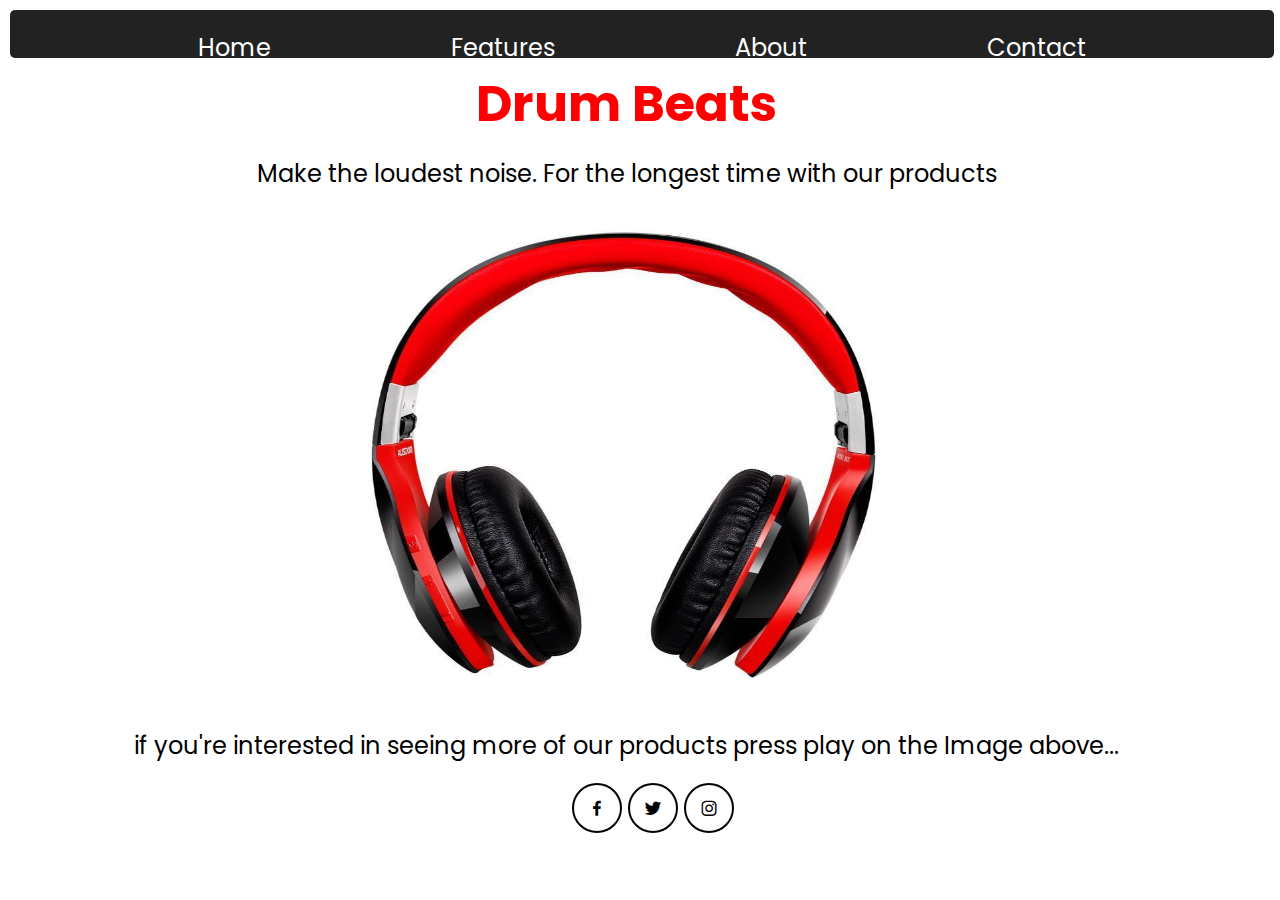
<file: index.html>
<!DOCTYPE html>
<html lang="en">
<head>
    <meta charset="UTF-8">
    <meta name="viewport" content="width=device-width, initial-scale=1.0">
    <title>Welcome</title>
    <link rel="stylesheet" href="CSS/index.css">
    <link href='https://unpkg.com/boxicons@2.1.4/css/boxicons.min.css' rel='stylesheet'>
</head>
<body>
  <nav>
    <ul>
        <li class="link"><a href="home.html">Home</a></li>
        <li class="link"><a href="features.html">Features</a></li>
        <li class="link"><a href="About.html">About</a></li>
        <li class="link"><a href="contact.html">Contact</a></li>
    </ul>
</nav>
    <div class="container">
        <h1>Drum Beats</h1>
        <p>Make the loudest noise. For the longest time with our products</p>
        <img src="Images/3CM-AH2s.jpg" alt="Headphone">
        <a href="home.html" class="btn"><i class='bx bx-play-circle'></i></a>
        <a href=""></a>
        <p>if you're interested in seeing more of our products press play on the Image above...</p>
      </div>

      <div class="social-icons">
        <a href="www.facebook.com"><i class='bx bxl-facebook' ></i></a>
        <a href=""><i class='bx bxl-twitter' ></i></a>
        <a href=""><i class='bx bxl-instagram' ></i></a>
      </div>
    
</body>
</html>
</file>
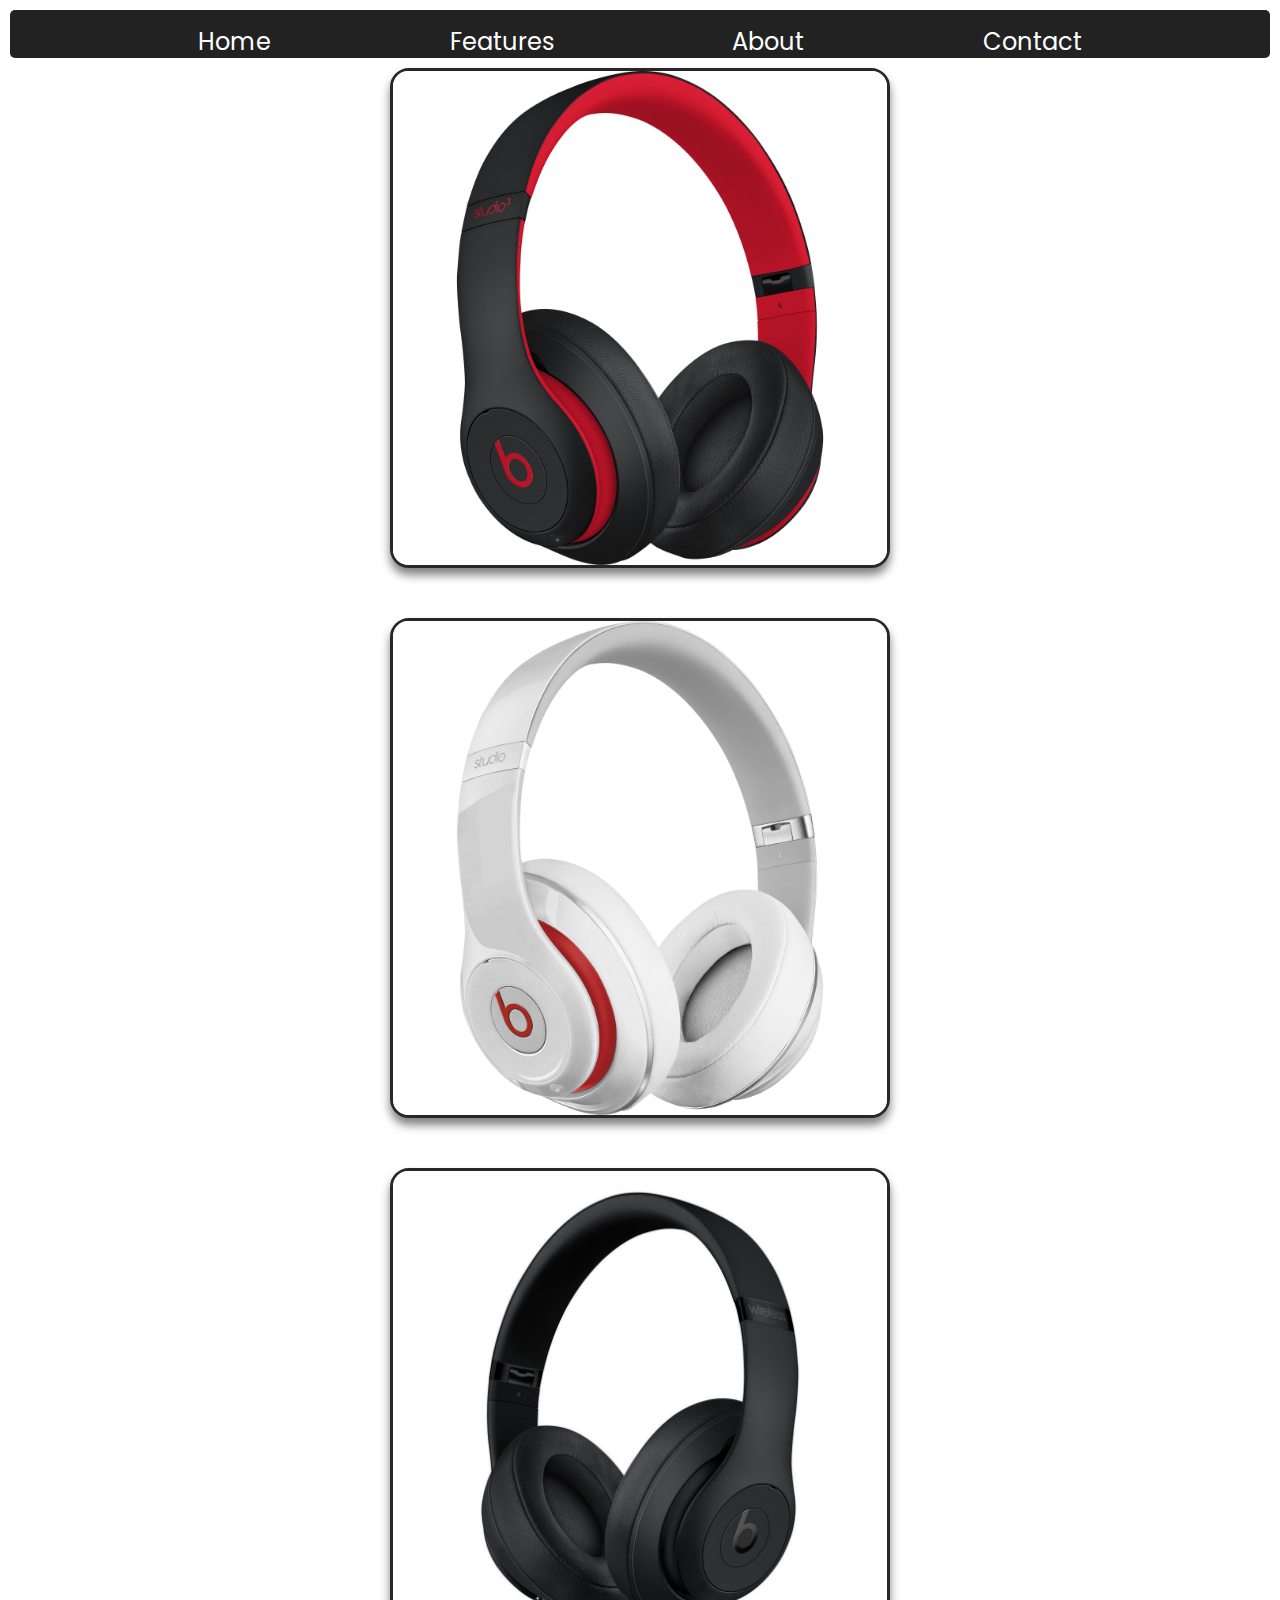
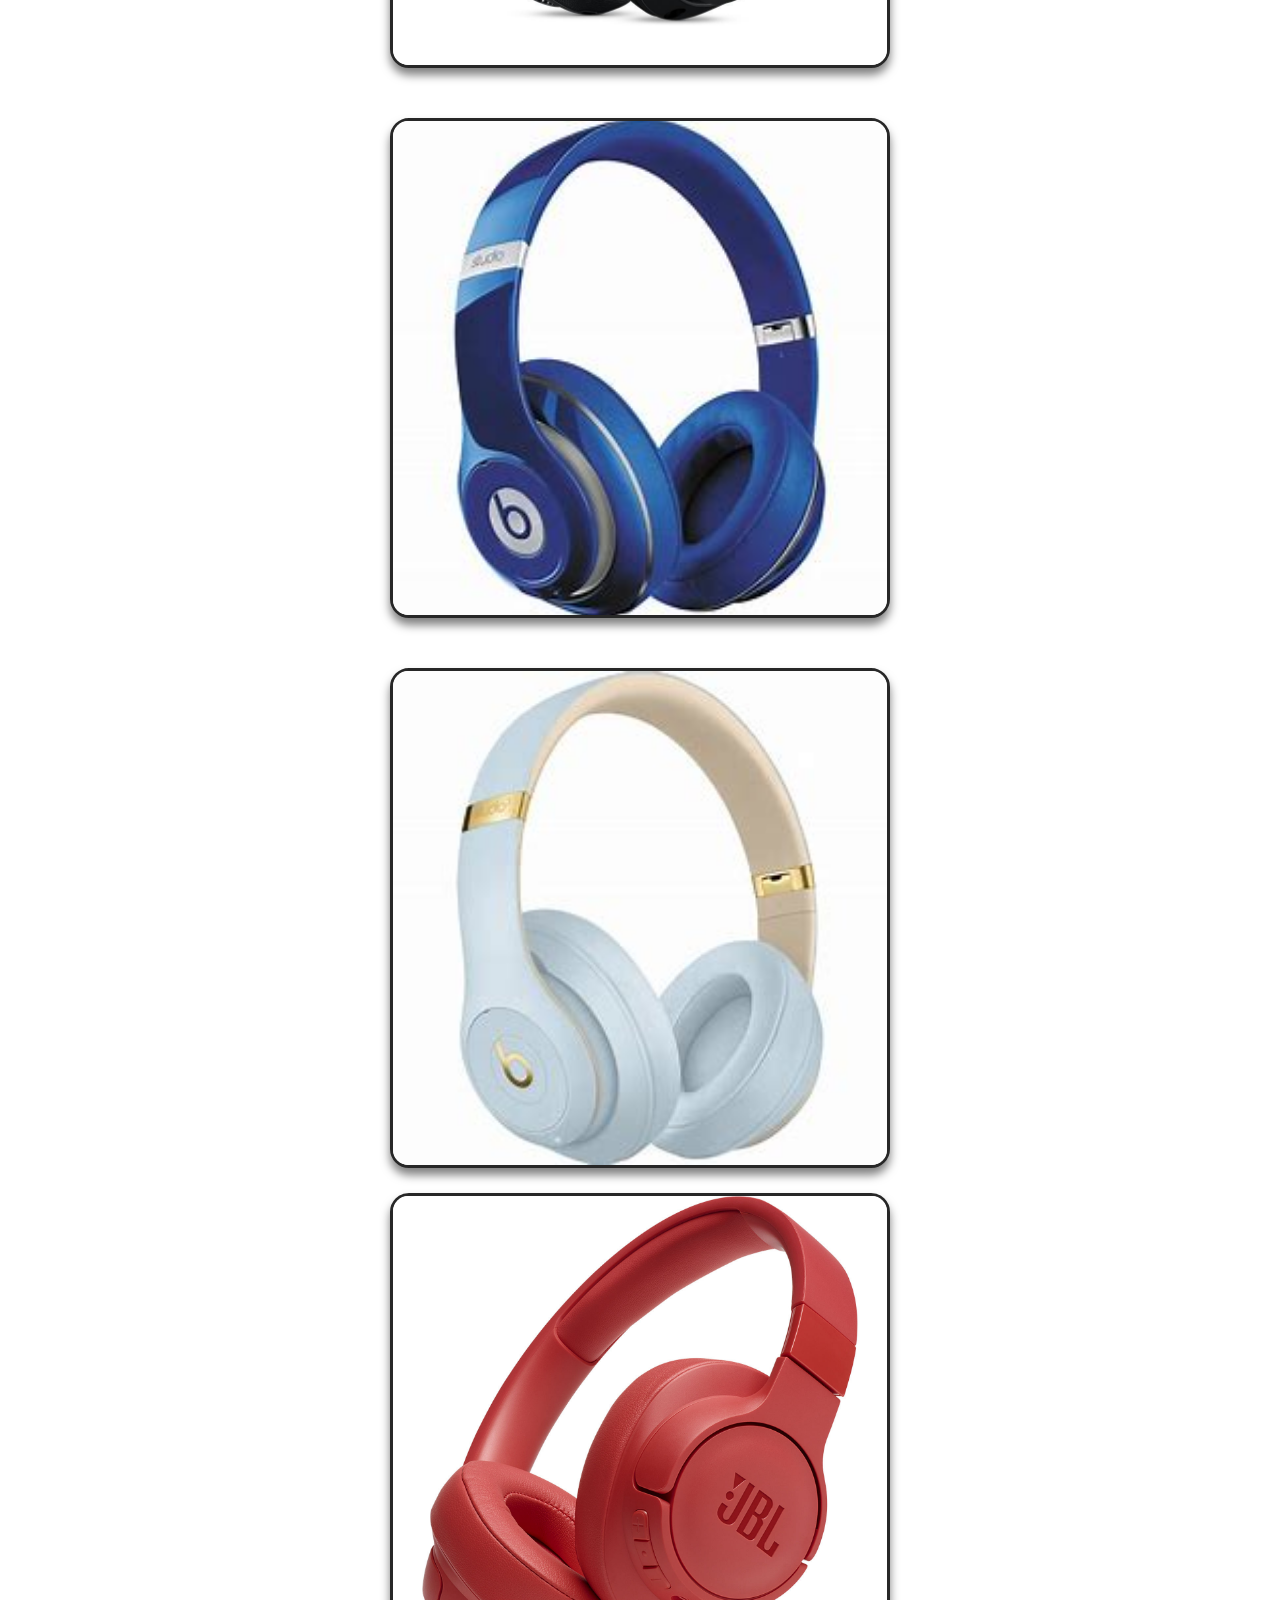
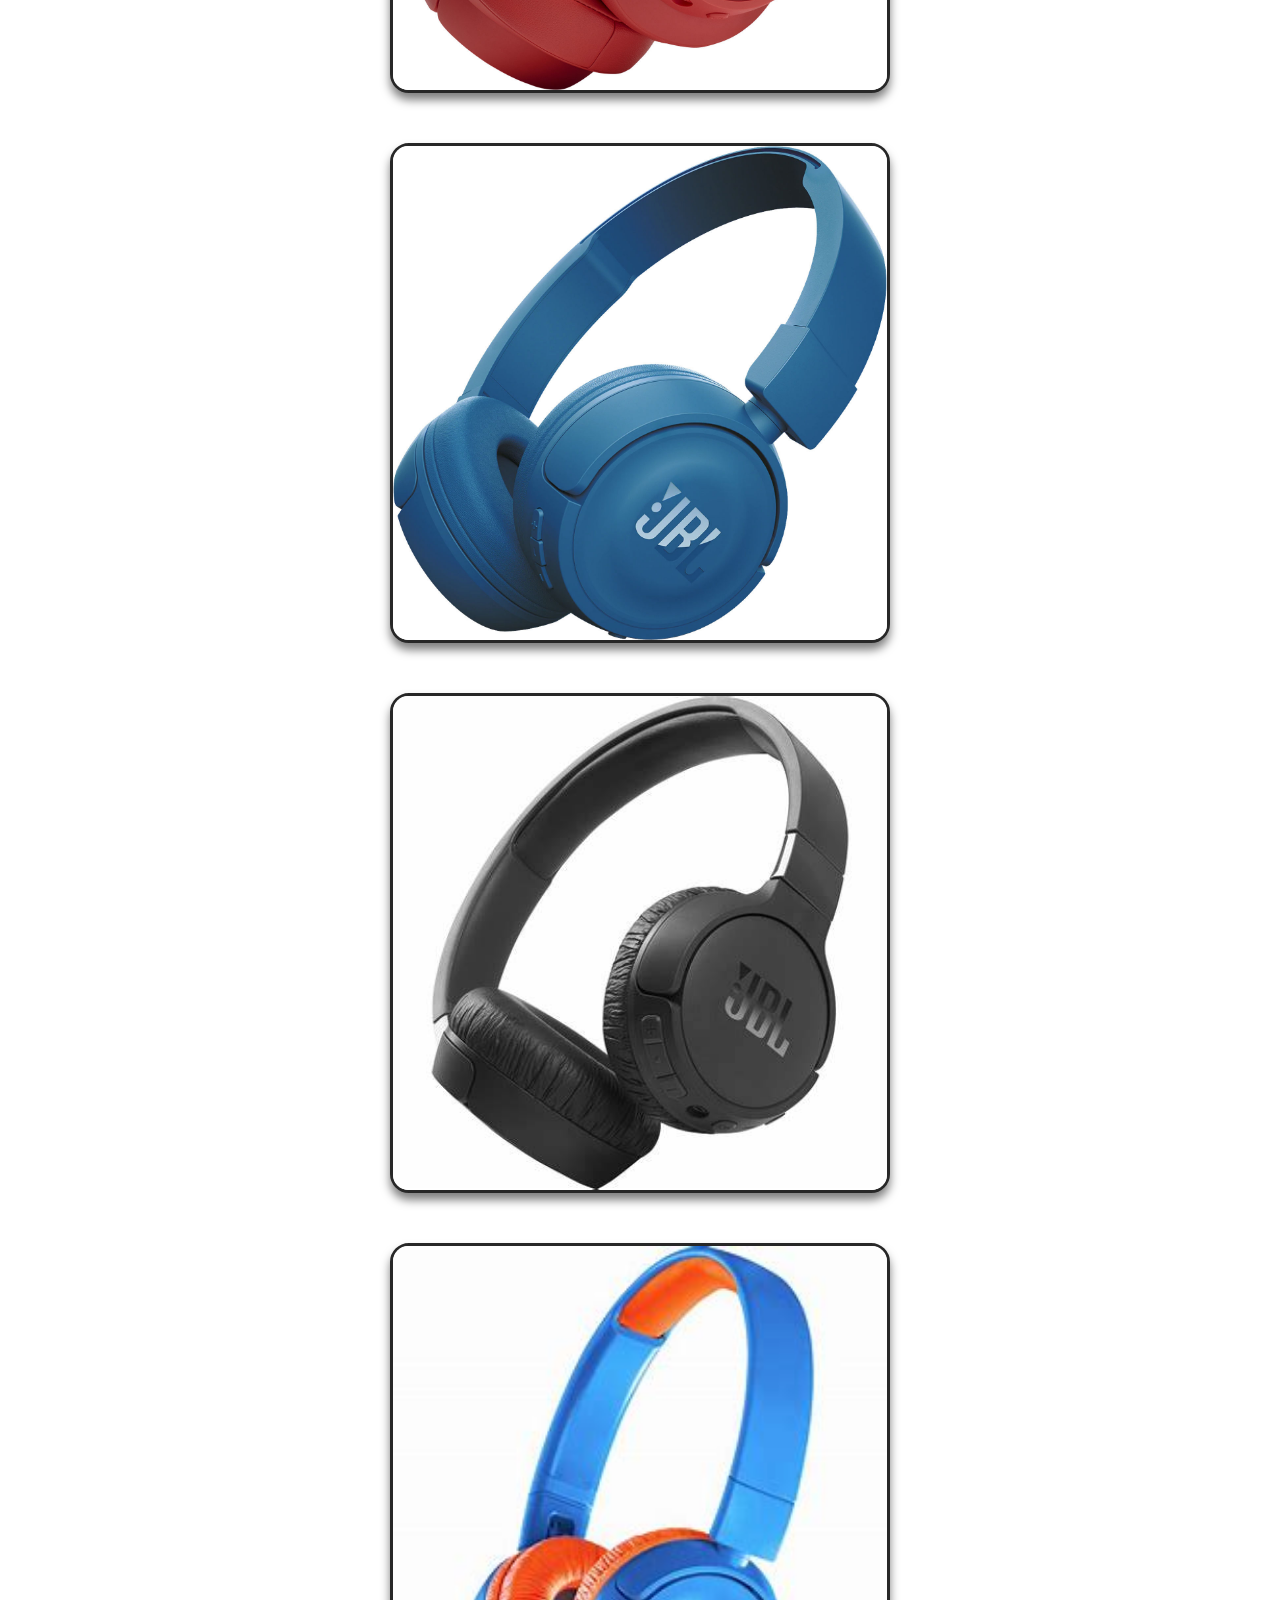
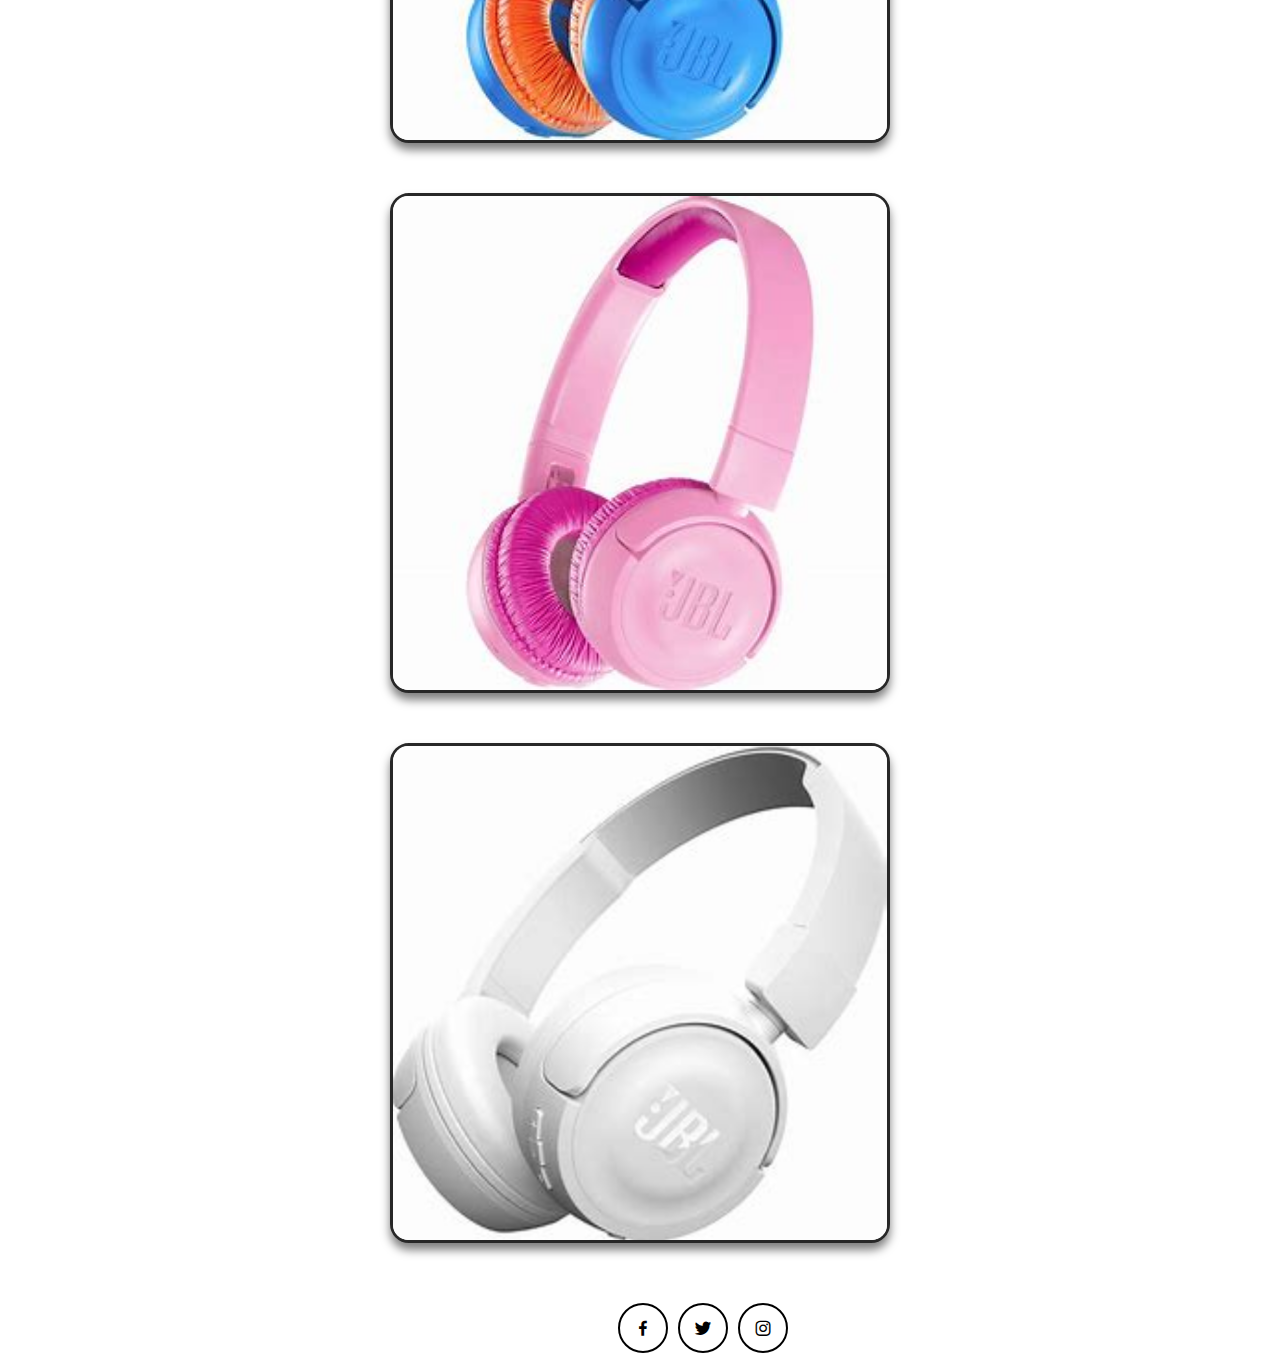
<file: features.html>
<!DOCTYPE html>
<html lang="en">
    <head>
        <meta charset="UTF-8">
        <meta name="viewport" content="width=device-width, initial-scale=1.0">
        <link rel="stylesheet" href="CSS/features.css">
        <link href='https://unpkg.com/boxicons@2.1.4/css/boxicons.min.css' rel='stylesheet'>
        <title>features</title>
    </head>
<body>
    <header class="header">
        <nav>
            <ul>
                <li class="link"><a href="home.html">Home</a></li>
                <li class="link"><a href="features.html">Features</a></li>
                <li class="link"><a href="About.html">About</a></li>
                <li class="link"><a href="contact.html">Contact</a></li>
            </ul>
        </nav>
    </header>
     
      <div class="wrapper">
        <div class="card">
            <img src="Images/beatsaudio-Headphone-black&red.jpg" alt=""  height="400px" width="400px"/>
            <div class="info">
                <h1>Beats-audio</h1>
                <p>Black and Red</p>
                <button>Read More</button>
            </div>
        </div>   
        <br>
        <br>         
        
        <div class="card">
                <img src="Images/beatsaudio-Headphone-white&red.jpg" alt=""  height="450px" width="450px"/>
                <div class="info">
                    <h1>Beats-audio</h1>
                    <p>Red and White</p>
                    <button>Read More</button>
                </div>
            </div>
            <br>
            <br>

        <div class="card">
            <img src="Images/beatsaudio-headphones-black.jpg" alt="" height="300px" width="400px"/>
            <div class="info">
                <h1>Beats-audio</h1>
                <p>black</p>
                <button>Read More</button>
            </div>
        </div>
        <br>
        <br>

        <div class="card">
            <img src="Images/beatsaudio-headphones-blue&white.jpeg" alt="" height="300px" width="400px"/>
            <div class="info">
                <h1>Beats-audio</h1>
                <p>blue and white</p>
                <button>Read More</button>
            </div>
        </div>
        <br>
        <br>
        <div class="card">
            <img src="Images/beatsaudio-headphone-white&gold.jpeg" alt="" height="300px" width="400px"/>
            <div class="info">
                <h1>Beats-audio</h1>
                <p>white and gold</p>
                <button>Read More</button>
            </div>
        </div>
        <br>

        <div class="card">
            <img src="Images/jblHeadphones-red.jpg
            " alt=""  height="450px" width="450px"/>
            <div class="info">
                <h1>JBL</h1>
                <p>All Red</p>
                <button>Read More</button>
            </div>
        </div>

        <br>
        <br>

        <div class="card">
            <img src="Images/jblHeadphone-blue.jpg" alt=""  height="450px" width="450px"/>
            <div class="info">
                <h1>JBL</h1>
                <p>All Blue</p>
                <button>Read More</button>
            </div>
        </div>
                
        <br>
        <br>

        <div class="card">
            <img src="Images/jbl-headphones-black.jpeg" alt=""  height="450px" width="450px"/>
            <div class="info">
                <h1>JBL</h1>
                <p>All Black</p>
                <button>Read More</button>
            </div>
        </div>
        <br>
        <br>

        <div class="card">
            <img src="Images/jbl-headphones-blue&orange.jpeg" alt=""  height="450px" width="450px"/>
            <div class="info">
                <h1>JBL</h1>
                <p>All Black</p>
                <button>Read More</button>
            </div>
        </div>
        <br>
        <br>

        <div class="card">
            <img src="Images/jbl-headphones-pink.jpeg" alt=""  height="450px" width="450px"/>
            <div class="info">
                <h1>JBL</h1>
                <p>Pink</p>
                <button>Read More</button>
            </div>
        </div>
        <br>
        <br>
        <div class="card">
            <img src="Images/jbl-headphones-while.jpeg" alt=""  height="450px" width="450px"/>
            <div class="info">
                <h1>JBL</h1>
                <p>All White</p>
                <button>Read More</button>
            </div>
        </div>
        <br>
        <br>
    </div>
    <div class="social-icons">
        <a href="www.facebook.com"><i class='bx bxl-facebook' ></i></a>
        <a href=""><i class='bx bxl-twitter' ></i></a>
        <a href=""><i class='bx bxl-instagram' ></i></a>
      </div>
</body>
</html>
</file>
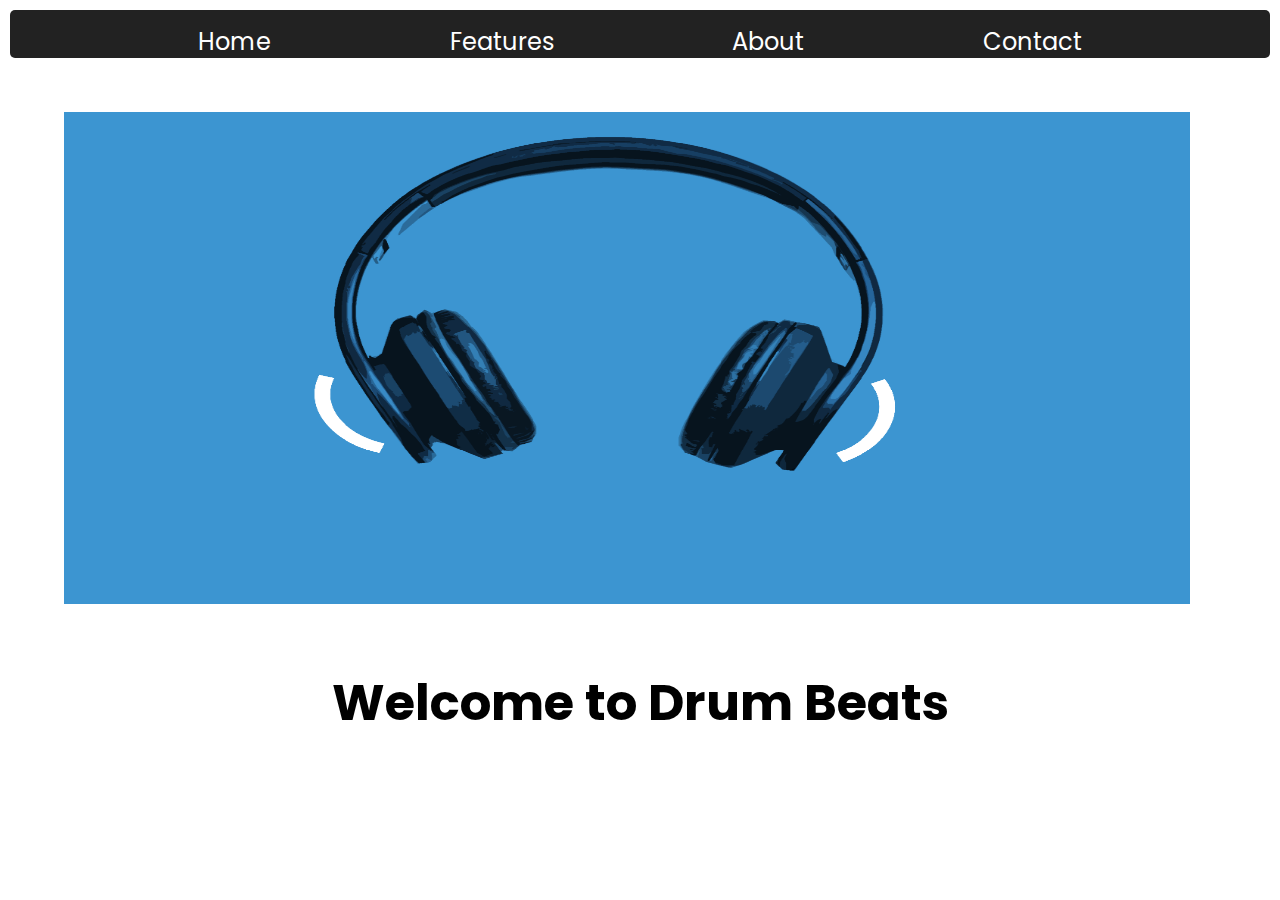
<file: home.html>
<!DOCTYPE html>
<html lang="en">
<head>
    <meta charset="UTF-8">
    <meta name="viewport" content="width=device-width, initial-scale=1.0">
    <title>Welcome</title>
    <link rel="stylesheet" href="CSS/home.css">
    <link href='https://unpkg.com/boxicons@2.1.4/css/boxicons.min.css' rel='stylesheet'>
</head>
<body>
    <header class="header">
        <nav>
            <ul>
                <li class="link"><a href="home.html">Home</a></li>
                <li class="link"><a href="features.html">Features</a></li>
                <li class="link"><a href="About.html">About</a></li>
                <li class="link"><a href="contact.html">Contact</a></li>
            </ul>
        </nav>
    </header>
    <div class="home-content">
        <div class="container">
            <img src="Images/160831-wireless-headphones-feature.gif" alt="black-background image with headphones">
            <div class="container-content">
                <h2 style="text-align: center; font-size: 50px;">Welcome to Drum Beats</h2>
                <p></p>

            </div>
            
        </div>

    </div>
</body>
</file>
<file: CSS/index.css>
@import url('https://fonts.googleapis.com/css2?family=Poppins:wght@300,400,500,600,700,800,900& display=swap');
*{
    margin: 2px;
    padding: 2px;
    box-sizing: border-box;
    font-family: Poppins, sans-serif;
}
.container{
    position: relative;
    width: 90%;
    height: 100%;
    text-align: center;
    margin-left: 50px;
    color: #000;
}
.container h1{
    color: red;
    font-size: 50px;
    text-decoration: none;
    text-align: center;
}
.container p{
    font-size: 24px;
    padding: 10px;
}
.container img {
    width: 50%;
    height: 500px;
    background-color: transparent;
    align-items: center;
}
.container .btn{
    position: absolute;
    top: 50%;
    left: 50%;
    transform: translate(-50%, -50%);
    -ms-transform: translate(-50%, -50%);
    color: 2px solid black;
    font-size: 72px;
    padding: 12px 24px;
    background-color: transparent;
    cursor: pointer;
    border-radius: 10px;
    text-align: center;
}
.container .btn:hover{
    color: #000;
}
.social-icons{
    bottom: 0rem;
    width: 170px;
    display: flex;
    justify-content: space-between;
    align-items: center;
    margin-left: 35rem;
}
.social-icons a {
    padding: 0rem;
    text-decoration: none;
    position: relative;
    display: inline-flex;
    justify-content: center;
    border-spacing: 1rem;
    align-items: center;
    width: 50px;
    height: 50px;
    background-color: transparent;
    border: 2px solid black;
    border-radius: 50%;
    font-size: 20px;
    color:black ;
    z-index: 1;
    transition: 0.4s;
}
.social-icons a:hover{
    background-color: red;
}
.social-icons a::before{
    content: '';
    position: relative;
    top: 0;
    left: 0;
    border-radius: 50%;
    width: 0;
    height: 100%;
    background: red;
    z-index: -1;
    transition: 0.4s;
}
nav {
    height: 3rem;
    background-color: #222;
    width: 100%;
    border-radius: 5px;
}

ul {
    display: flex;
    align-items: center;
    justify-content: space-evenly;
    padding: 10px;
}

a {
    font-family: Poppins;
    font-size: 24px;
    text-decoration: none;
    color: #fff;
}

.link {
    position: relative;
    list-style: none;
    padding: 4px 0;
}

.link::after,
.link::before {
    content: "";
    position: absolute;
    width: 0;
    height: 2px;
    background-color: #fff;
    transition: all 0.6s ease-in-out;
}

.link::after {
    top: 0;
    right: 0;
    transform-origin: right;

}

.link::before {
    left: 0;
    bottom: 0;
    transform-origin: left;
}

.link:hover::after,
.link:hover::before {
    width: 100%;
}
</file>
<file: CSS/features.css>
@import url('https://fonts.googleapis.com/css2?family=Poppins:wght@300,400,500,600,700,800,900& display=swap');
*{
    margin: 0;
    padding: 0;
    box-sizing: border-box;
    font-family: Poppins, sans-serif;
}
body {
    width: 100%;
    height: fit-content;
    color: black;
    background-position: center;
    background-size: cover;
    padding: 10px 10px;
    display: grid;
}
nav {
    height: 3rem;
    background-color: #222;
    width: 100%;
    border-radius: 5px;
}

ul {
    display: flex;
    align-items: center;
    justify-content: space-evenly;
    padding: 10px;
}

a {
    font-family: Poppins;
    font-size: 24px;
    text-decoration: none;
    color: #fff;
}

.link {
    position: relative;
    list-style: none;
    padding: 4px 0;
}

.link::after,
.link::before {
    content: "";
    position: absolute;
    width: 0;
    height: 2px;
    background-color: #fff;
    transition: all 0.6s ease-in-out;
}

.link::after {
    top: 0;
    right: 0;
    transform-origin: right;

}

.link::before {
    left: 0;
    bottom: 0;
    transform-origin: left;
}

.link:hover::after,
.link:hover::before {
    width: 100%;
}
.social-icons{
    bottom: 0rem;
    width: 170px;
    display: flex;
    justify-content: space-between;
    align-items: center;
    margin-left: 38rem;
}
.social-icons a {
    padding: 0rem;
    text-decoration: none;
    position: relative;
    display: inline-flex;
    justify-content: center;
    border-spacing: 1rem;
    align-items: center;
    width: 50px;
    height: 50px;
    background-color: transparent;
    border: 2px solid black;
    border-radius: 50%;
    font-size: 20px;
    color:black ;
    z-index: 1;
    transition: 0.4s;
}
.social-icons a:hover{
    background-color: red;
}
.social-icons a::before{
    content: '';
    position: absolute;
    top: 0;
    left: 0;
    border-radius: 50%;
    width: 0;
    height: 100%;
    background: red;
    z-index: -1;
    transition: 0.4s;
}

.wrapper {
  display: grid;
	width: 100%;
  padding: 10px;
  justify-content: space-evenly;
}

.card {
    width: 500px;
    height: 500px;
    border: solid 3px #272727;
    border-radius: 19px;
    padding: 2rem;
    background: white;
    position: relative;
    display: flex;
    align-items: flex-end;
    transition: 0.4s ease-out;
    box-shadow: 0px 7px 10px rgba(0, 0, 0, 0.5);
    justify-content: space-between
}
  
.card:hover {
  transform: translateY(20px);
}

.card:before {
  content: "";
  position: absolute;
  top: 0;
  left: 0;
  display: block;
  width: 100%;
  height: 100%;
  border-radius: 15px;
  background: rgba(0, 0, 0, 0.6);
  z-index: 2;
  transition: 0.5s;
  opacity: 0;
}

.card:hover:before {
  opacity: 1;
}

.card img {
  width: 100%;
  height: 100%;
  object-fit: cover;
  position: absolute;
  top: 0;
  left: 0;
  border-radius: 15px;
}

.card .info {
  position: relative;
  z-index: 3;
  color: white;
  opacity: 0;
  transform: translateY(30px);
  transition: 0.5s;
}

.card:hover .info {
  opacity: 1;
  transform: translateY(0px);
}

.card .info h1 {
  margin: 0px;
}

.card .info p {
  letter-spacing: 1px;
  font-size: 15px;
  margin-top: 8px;
}

.card .info button {
  padding: 0.6rem;
  outline: none;
  border: none;
  border-radius: 3px;
  background: white;
  color: black;
  font-weight: bold;
  cursor: pointer;
  transition: 0.4s ease;
}

.card .info button:hover {
  background: dodgerblue;
  color: white;
}
</file>
<file: CSS/home.css>
@import url('https://fonts.googleapis.com/css2?family=Poppins:wght@300,400,500,600,700,800,900& display=swap');
*{
    margin: 0;
    padding: 0;
    box-sizing: border-box;
    font-family: Poppins, sans-serif;
}
body {
    width: 100%;
    height: 100%;
    color: black;
    background-position: center;
    background-size: cover;
    padding: 10px 10px;
    display: grid;
}
nav {
    height: 3rem;
    background-color: #222;
    width: 100%;
    border-radius: 5px;
}

ul {
    display: flex;
    align-items: center;
    justify-content: space-evenly;
    padding: 10px;
}

a {
    font-family: Poppins;
    font-size: 24px;
    text-decoration: none;
    color: #fff;
}

.link {
    position: relative;
    list-style: none;
    padding: 4px 0;
}

.link::after,
.link::before {
    content: "";
    position: absolute;
    width: 0;
    height: 2px;
    background-color: #fff;
    transition: all 0.6s ease-in-out;
}

.link::after {
    top: 0;
    right: 0;
    transform-origin: right;

}

.link::before {
    left: 0;
    bottom: 0;
    transform-origin: left;
}

.link:hover::after,
.link:hover::before {
    width: 100%;
}
.home-content{
    width: 100%;
}
.container img{
    width: 90%;
    height: 500px;
    padding: 4px;
    margin: 50px;
}
</file>
